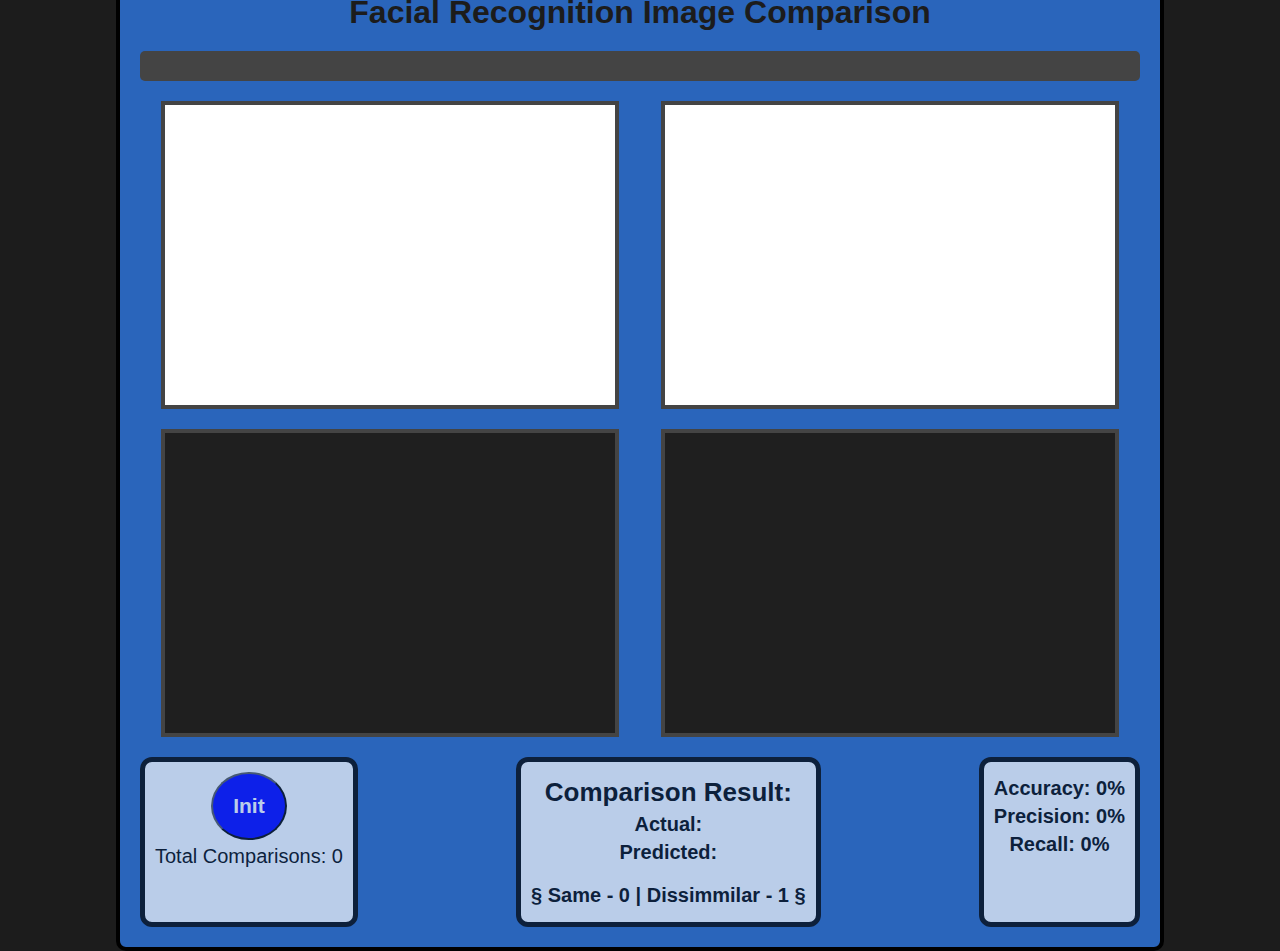
<file: templates/index.html>
<!DOCTYPE html>
<html lang="en">
<head>
    <meta charset="UTF-8">
    <meta name="viewport" content="width=device-width, initial-scale=1.0">
    <title>Image Comparison with Mask Overlay</title>
    <link rel="stylesheet" href="../static/style.css">

</head>
<body>

    <div class="container">


<style>
#buttonx{

background-color:#0000ff;
border-radius:50%;
padding:20px;
color:#ffffff;
font-size:21px;
font-weight:bolder;
}


#buttonx:hover{

background-color:#ff0000;
font-size:23px;



}


</style>


 <h1>Facial Recognition Image Comparison</h1>       

       


 <div class="progress-bar" id="progressBar">
            <div class="progress" id="progress"></div>
        </div>
        <div class="image-section">
            <div id="image1" class="image-container"></div>
            <div id="image2" class="image-container"></div>
        </div>

        

<div class="mask-section">
            <div id="mask1" class="mask-container"></div>
            <div id="mask2" class="mask-container"></div>


        </div>

<style>

.results-section{

display:flex;
justify-content:space-between;

}

.init{

background-color:#ffffff;
opacity : .68;
padding:10px;
border-radius:12px;
border:5px, solid , #000000;
color:#000000

}


.result{

background-color:#ffffff;
opacity : .68;
padding:10px;
border:5px, solid;
border:5px, solid , #000000;
border-radius:12px;
color:#000000


}

.metrics-section{

background-color:#ffffff;
opacity : .68;
padding:10px;
border:5px, solid , #000000;
border-radius:12px;
color:#000000


}





</style>
        




<div  class="results-section">

<div class="init">
<button id="buttonx" onclick="startx()">Init</button>

            <p id="totalCount">Total Comparisons: 0</p>

        </div>


<div class="result" >
 <p id="comparisonResult">Comparison Result: </p>
           <span> <p style="color:#000000;font-weight:bolder;font-size:20px" id="actualLabel">Actual: </p></span>
           <span> <p style="color:#000000;font-weight:bolder;font-size:20px" id="predictedLabel">Predicted: </p></span>
         <p style="margin-top:20px;color:#000000;font-weight:bolder;font-size:20px">&sect; Same - 0  | Dissimmilar - 1 &sect; </p>

</div>


        <div class="metrics-section">
            <p style="color:#000000" id="accuracyLabel">Accuracy: 0%</p>
            <p  style="color:#000000" id="precisionLabel">Precision: 0%</p>
            <p style="color:#000000" id="recallLabel">Recall: 0%</p>
        </div>

       
    </div>

    <script src="../static/script.js"></script>

</body>
</html>
</file>
<file: static/style.css>
body {
    font-family: Arial, sans-serif;
    background-color:#1c1c1c;
    color: #ffffff;
    margin: 0;
    padding: 0;
    display: flex;
    justify-content: center;
    align-items: center;
    height: 100vh;
}

.container {
    width: 80%;
    max-width: 1000px;
    text-align: center;
    border: 4px solid #000000;
    padding: 20px;
    border-radius: 10px;
    background-color: #2a65bb;
    
}

h1 {
    color: #1c1c1c;
    margin-bottom: 20px;
}

.image-section, .mask-section {
    display: flex;
    justify-content: space-around;
    margin: 20px 0;
}

.image-container {
    width: 45%;
    height: 300px;
    border: 4px solid #444;
    background-size: cover;
    background-position: center;
    background-color:#ffffff;
}
.mask-container {
    width: 45%;
    height: 300px;
    border: 4px solid #444;
    background-size: cover;
    background-position: center;
    background-color:#ffffff;
    background-color:#1f1f1f
}

.results-section p, .metrics-section p {
    margin: 5px 0;
    font-size:20px;
}

#comparisonResult {
    font-weight: bolder;
    color: #000000;
   font-size:26px;
}

#accuracyLabel, #precisionLabel, #recallLabel {
    font-weight: bold;
    color: #000000;
}

.progress-bar {
    width: 100%;
    height: 30px;
    background-color: #444;
    border-radius: 5px;
    margin-top: 20px;
    position: relative;
}

.progress {
    height: 100%;
    background-color: #e53f3f;
    width: 0%;
    border-radius: 5px;
}
</file>
